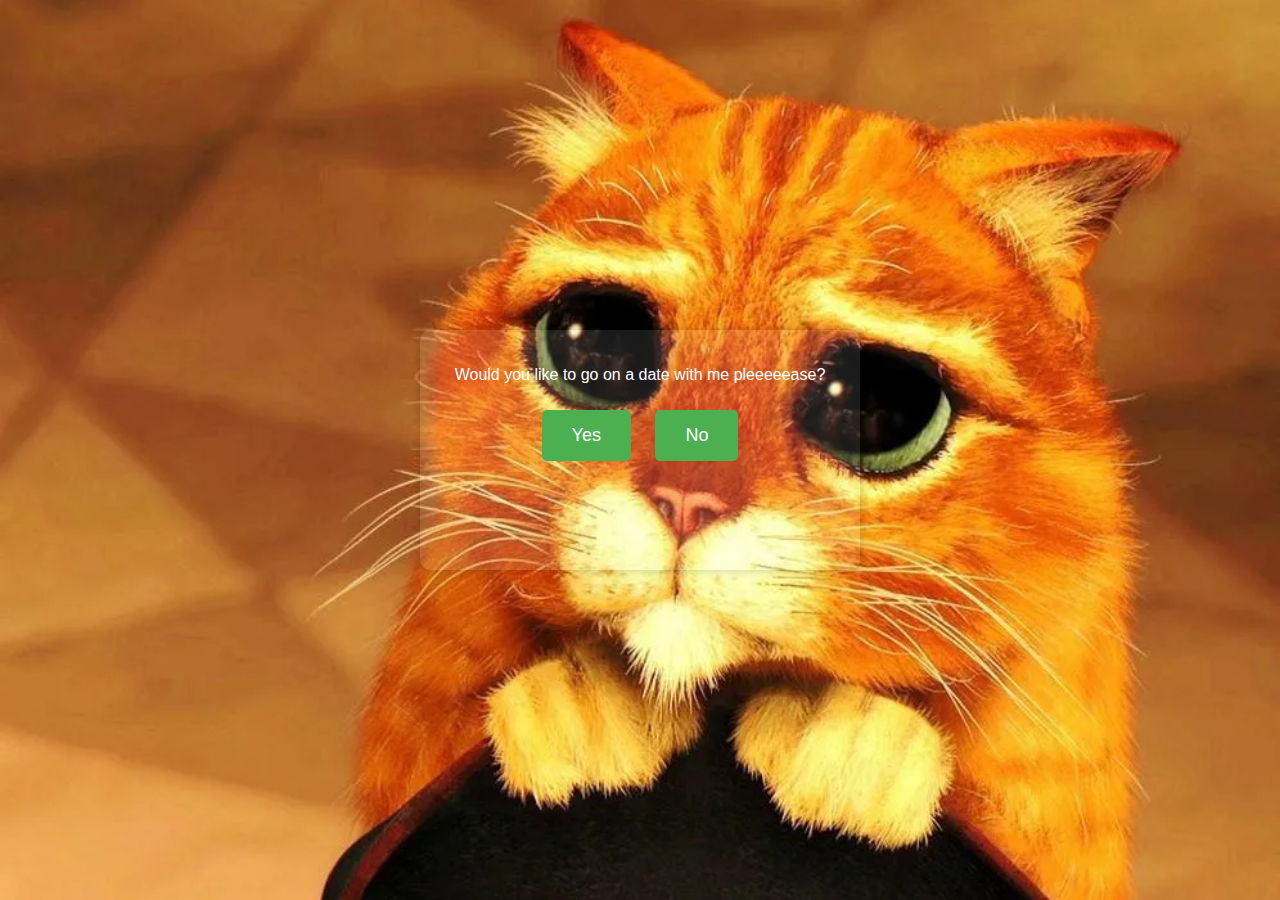
<file: index.html>
<!DOCTYPE html>
<html lang="en">
<head>
    <meta charset="UTF-8">
    <meta name="viewport" content="width=device-width, initial-scale=1.0">
    <title>Questionnaire</title>
    <link rel="stylesheet" href="styles.css">
</head>
<body style="background-image: url('background-image.jpeg');">
    <div id="question-container" class="question-container">
        <p id="questionText" class="question">Would you like to go on a date with me pleeeeease?</p>
        <button id="yesButton" onclick="showNextQuestion()">Yes</button>
        <button id="noButton" onmouseover="moveAway()">No</button>
    </div>



    <script src="script.js"></script>
</body>
</html>
</file>
<file: styles.css>
body {
    font-family: 'Arial', sans-serif;
    display: flex;
    align-items: center;
    justify-content: center;
    height: 100vh;
    margin: 0;
    background-size: cover;
    background-position: center;
    background-repeat: no-repeat;
}

.question-container {
    text-align: center;
    width: 400px;
    height: 200px;
    background-color: rgba(255, 255, 255, 0.1);
    padding: 20px;
    border-radius: 10px;
    box-shadow: 0 0 10px rgba(0, 0, 0, 0.2);
    color: white;
}

button {
    font-size: 18px;
    margin: 10px;
    padding: 15px 30px;
    cursor: pointer;
    background-color: #4CAF50;
    color: white;
    border: none;
    border-radius: 5px;
    transition: transform 0.3s ease-in-out;
}

button:hover {
    transform: scale(1.1);
}

#noButton {
    transition: transform 0.3s ease-in-out;
}

#noButton:hover {
    transform: translate(100px, 100px);
}

.hidden {
    display: none;
}

#celebration-container {
    text-align: center;
}

#noButton:hover {
    transition: transform 0.3s ease-in-out;
}

#noButton:hover {
    transform: translate(100px, 100px);
}

.hidden {
    display: none;
}

#celebration-container {
    text-align: center;
}
</file>
